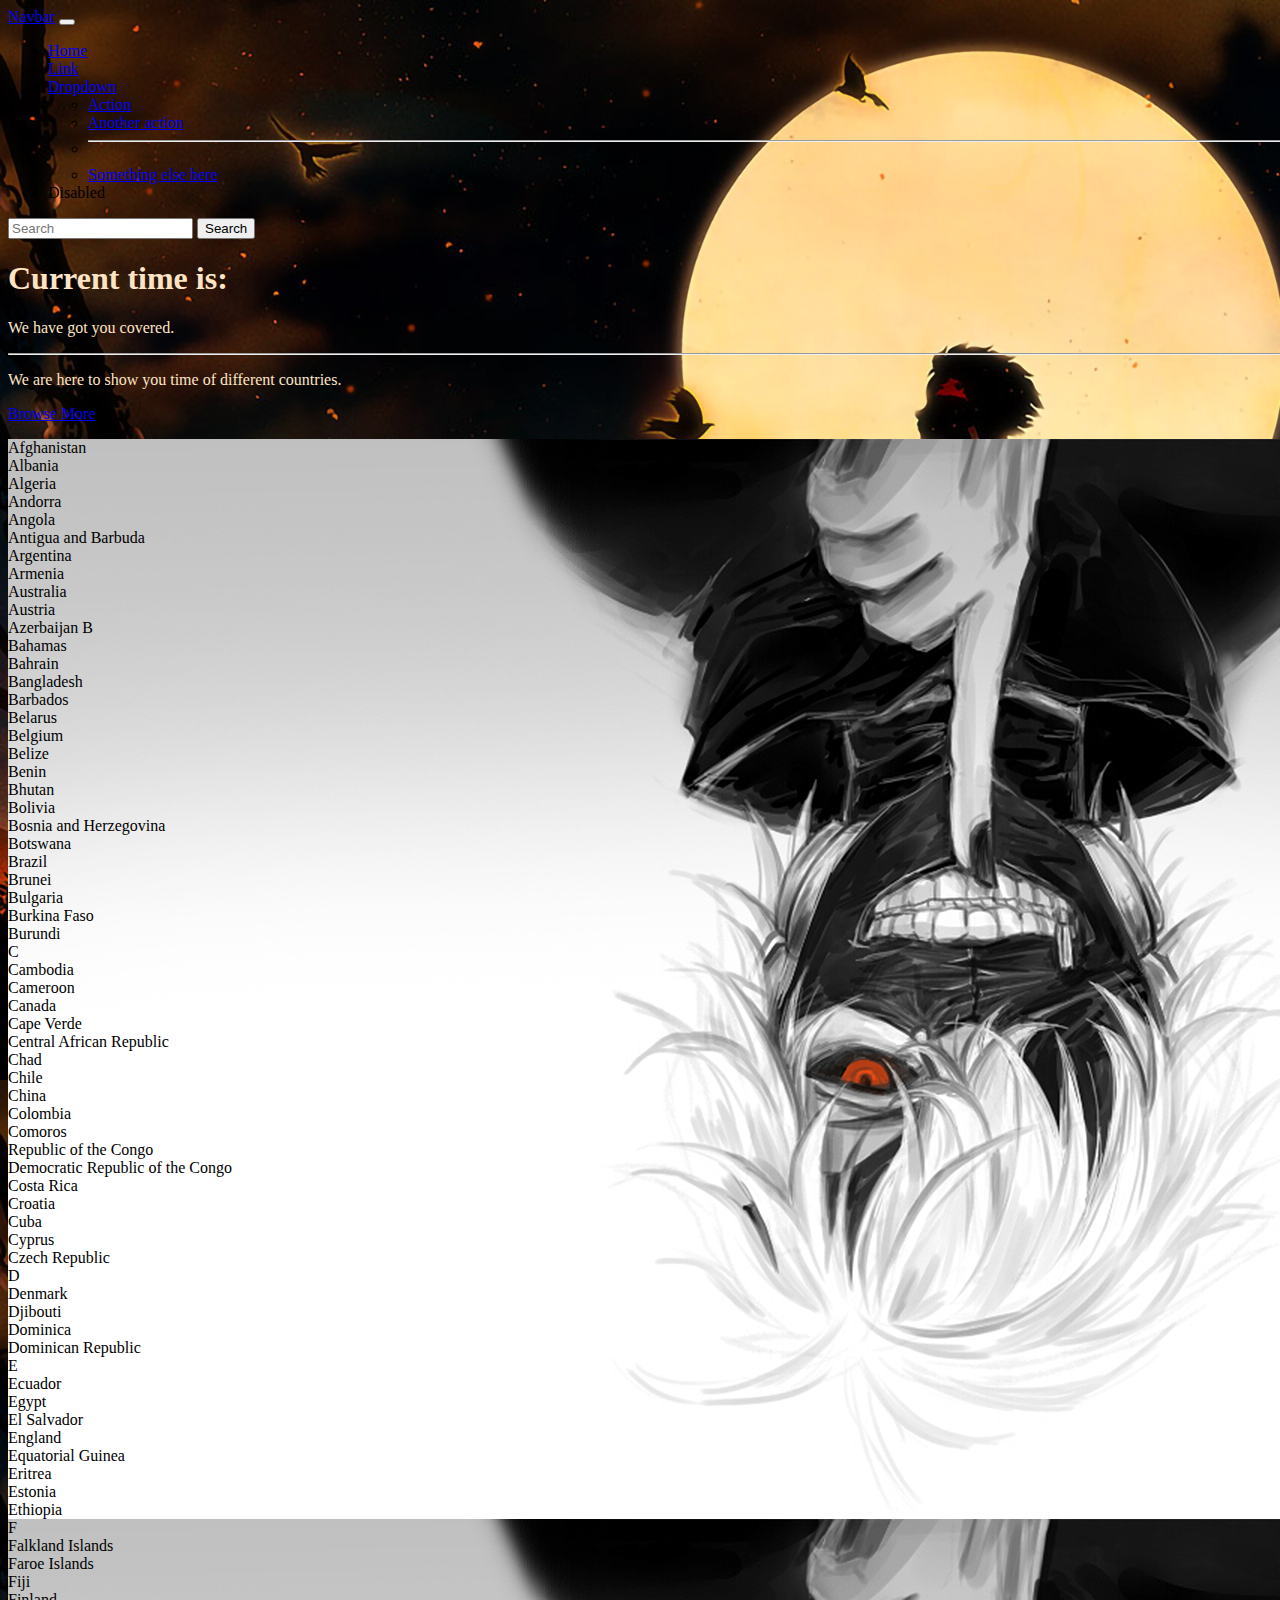
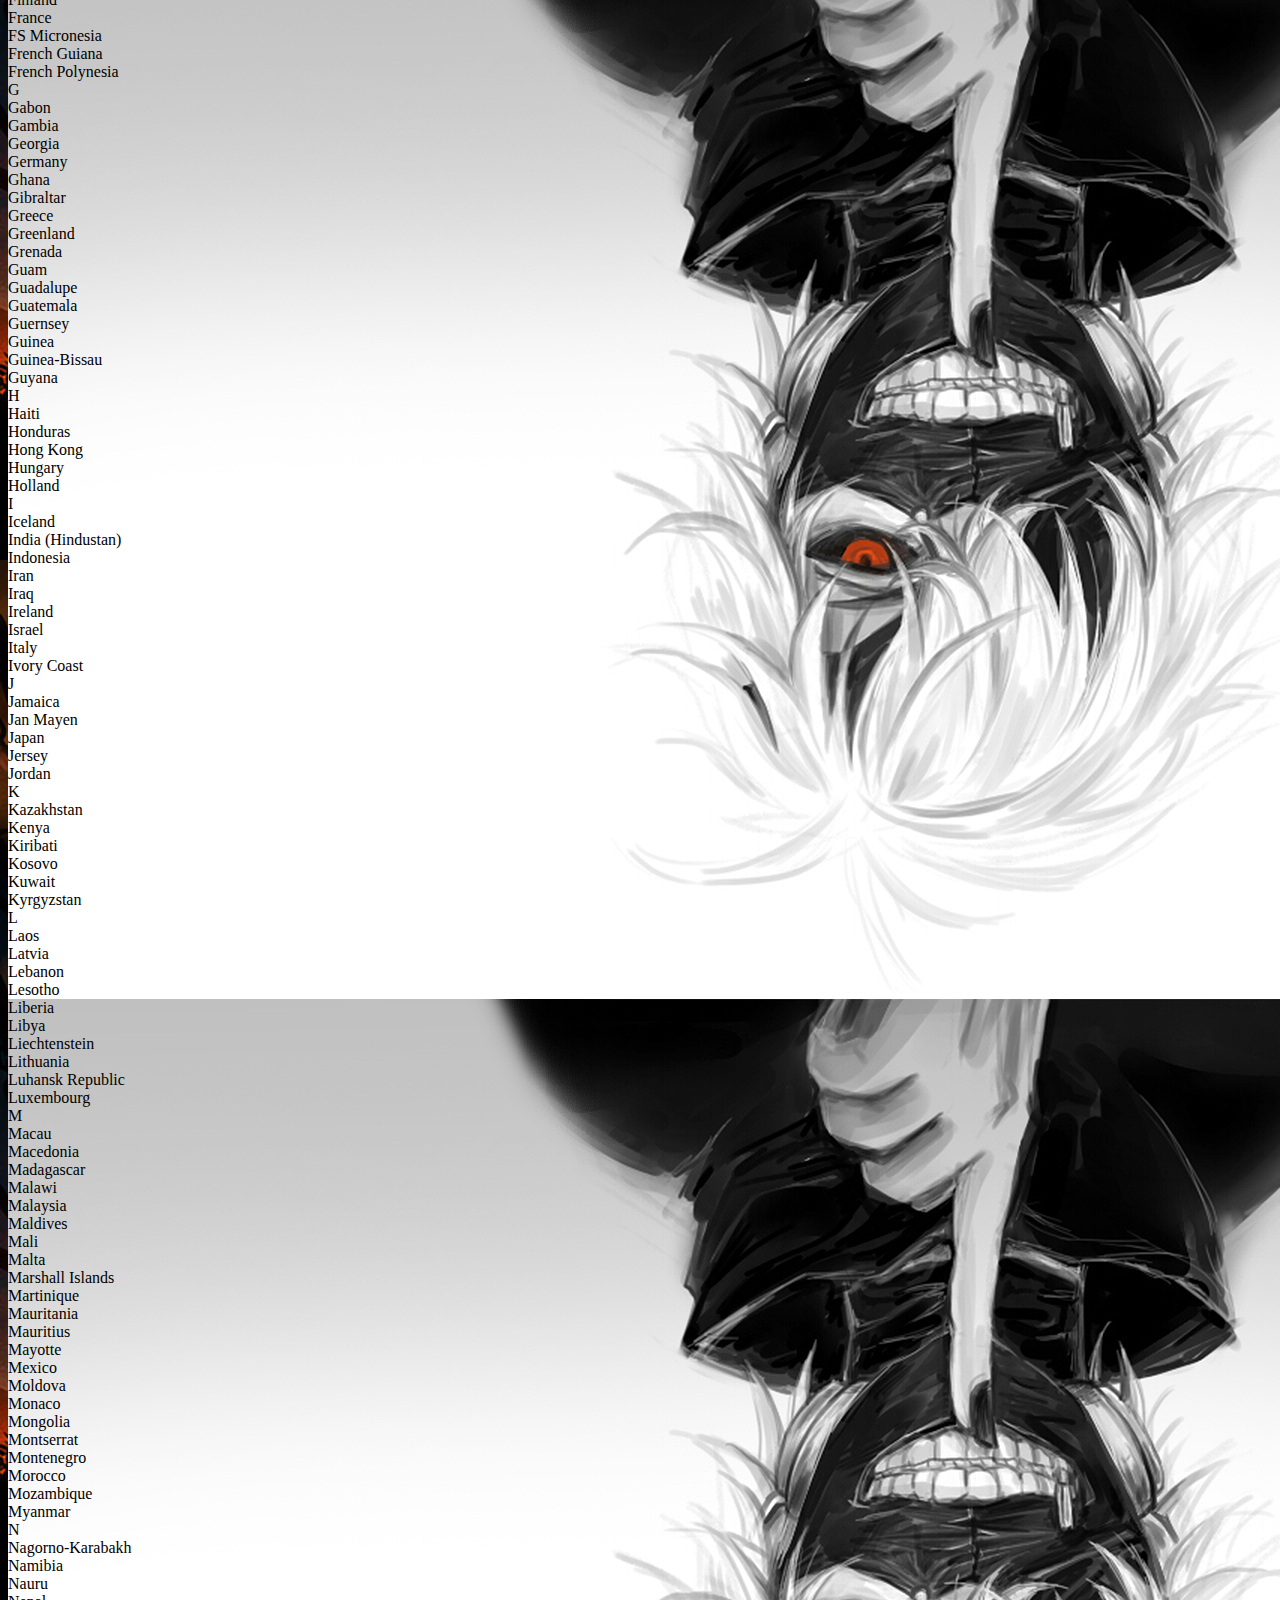
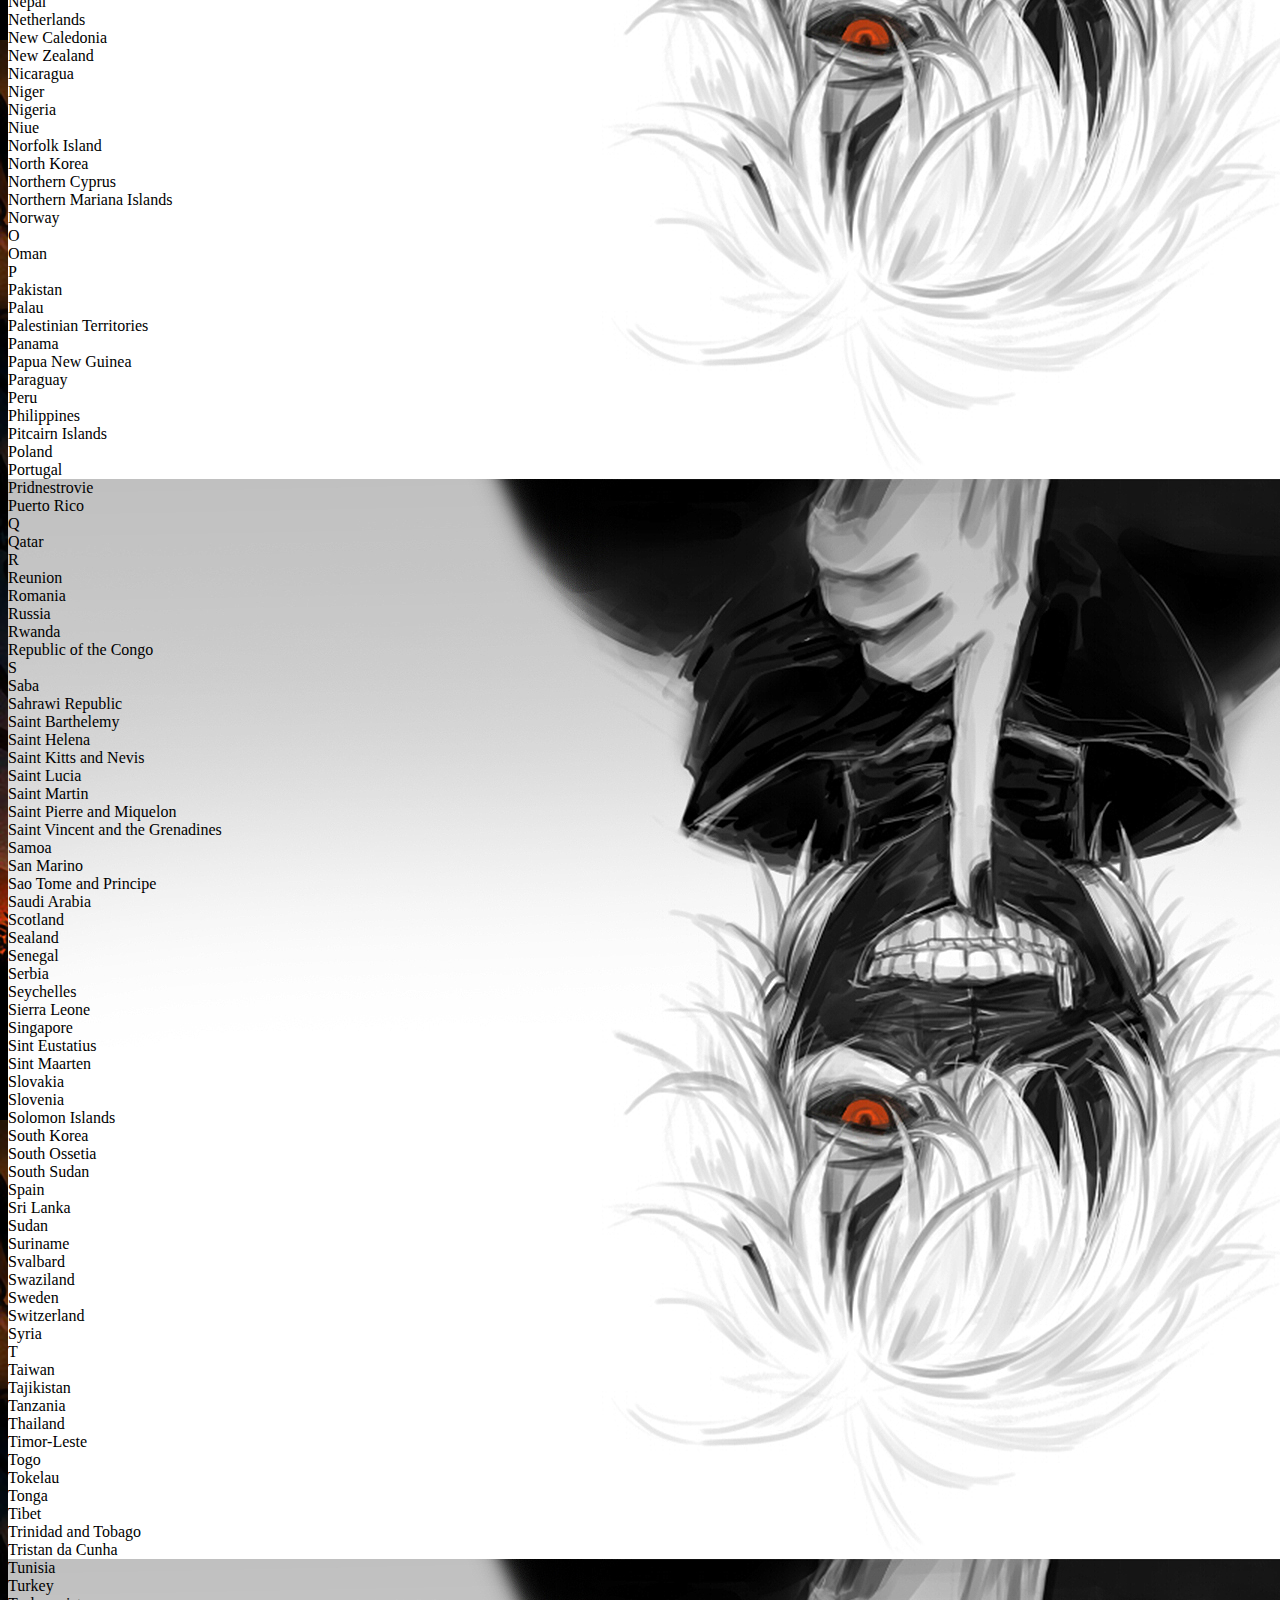
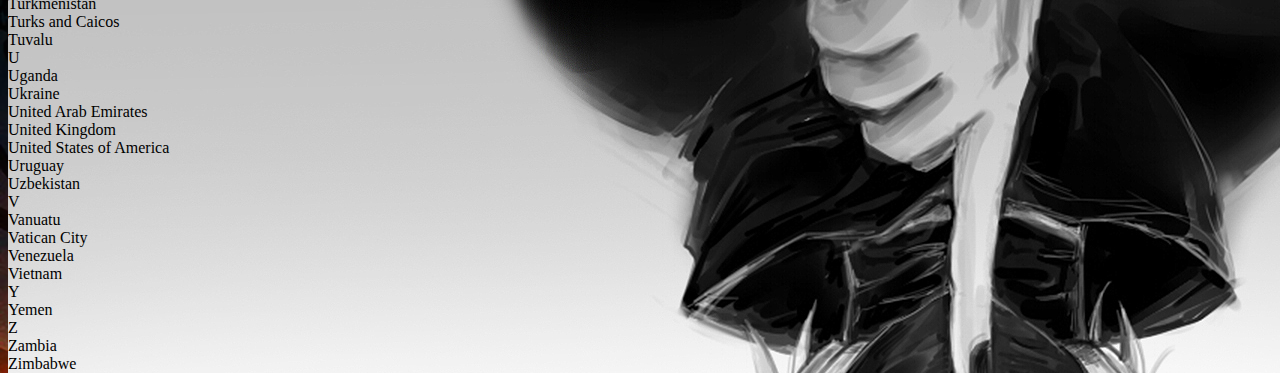
<file: ClockProject1.html>
<!DOCTYPE html>
<html lang="en">
  <head>
    <meta charset="utf-8" />
    <meta name="viewport" content="width=device-width, initial-scale=1" />
    <title>Clock</title>
    <link href="../Projects/737400.jpg" rel="icon">
    <link
      href="https://cdn.jsdelivr.net/npm/bootstrap@5.2.2/dist/css/bootstrap.min.css"
      rel="stylesheet"
      integrity="sha384-Zenh87qX5JnK2Jl0vWa8Ck2rdkQ2Bzep5IDxbcnCeuOxjzrPF/et3URy9Bv1WTRi"
      crossorigin="anonymous"
    />
    <script>
      let a;
      let date;
      let time;
      setInterval(() => {
        a = new Date();
        date = a.toLocaleDateString();
        time = a.getHours() + ":" + a.getMinutes() + ":" + a.getSeconds();
        document.getElementById("time").innerHTML = time + " on " + date;
      }, 1000);
    </script>
    <style>
        body{
           background-image:url(../1079546.png);
           width: 1345px;
           height: 900px;
        }
        #time{
          text-shadow: 3px 1px;
          color:brown
        }
    </style>
  </head>
  <body>

    <nav class="navbar navbar-expand-lg bg-light" >
      <div class="container-fluid">
        <a class="navbar-brand" href="#">Navbar</a>
        <button
          class="navbar-toggler"
          type="button"
          data-bs-toggle="collapse"
          data-bs-target="#navbarSupportedContent"
          aria-controls="navbarSupportedContent"
          aria-expanded="false"
          aria-label="Toggle navigation"
        >
          <span class="navbar-toggler-icon"></span>
        </button>
        <div class="collapse navbar-collapse" id="navbarSupportedContent">
          <ul class="navbar-nav me-auto mb-2 mb-lg-0">
            <li class="nav-item">
              <a class="nav-link active" aria-current="page" href="#">Home</a>
            </li>
            <li class="nav-item">
              <a class="nav-link" href="#">Link</a>
            </li>
            <li class="nav-item dropdown">
              <a
                class="nav-link dropdown-toggle"
                href="#"
                role="button"
                data-bs-toggle="dropdown"
                aria-expanded="false"
              >
                Dropdown
              </a>
              <ul class="dropdown-menu">
                <li><a class="dropdown-item" href="#">Action</a></li>
                <li><a class="dropdown-item" href="#">Another action</a></li>
                <li><hr class="dropdown-divider" /></li>
                <li>
                  <a class="dropdown-item" href="#">Something else here</a>
                </li>
              </ul>
            </li>
            <li class="nav-item">
              <a class="nav-link disabled">Disabled</a>
            </li>
          </ul>
          <form class="d-flex" role="search">
            <input
              class="form-control me-2"
              type="search"
              placeholder="Search"
              aria-label="Search"
            />
            <button class="btn btn-outline-success" type="submit">
              Search
            </button>
          </form>
        </div>
      </div>
    </nav>
    <div class="container my-4">
      <div class="jumbotron">
        <h1 class="display-4" style="color:bisque;">Current time is: <span id="time"></span></h1>
        <p class="lead"style="color:bisque;">We have got you covered.</p>
        <hr class="my-4" style="color:bisque;" />
        <p style="color:bisque;">We are here to show you time of different countries.</p>
        <p>
            <a class="btn btn-primary" data-bs-toggle="collapse" href="#collapseExample" role="button" aria-expanded="false" aria-controls="collapseExample" >
              Browse More
            </a>
            <!-- <button class="btn btn-primary" type="button" data-bs-toggle="collapse" data-bs-target="#collapseExample" aria-expanded="false" aria-controls="collapseExample">
            
            </button> -->
          </p>
          <div class="collapse" id="collapseExample">
            <div class="card card-body" style="background-image:url(../545909.jpg);">
                Afghanistan
            <br>Albania
            <br>Algeria
            <br>Andorra
            <br>Angola
            <br>Antigua and Barbuda
            <br>Argentina
            <br>Armenia
            <br>Australia
            <br>Austria
            <br>Azerbaijan
                B
            <br>Bahamas
            <br>Bahrain
            <br>Bangladesh
            <br>Barbados
            <br>Belarus
            <br>Belgium
            <br>Belize
            <br>Benin
            <br>Bhutan
            <br>Bolivia
            <br>Bosnia and Herzegovina
            <br>Botswana
            <br>Brazil
            <br>Brunei
            <br>Bulgaria
            <br>Burkina Faso
            <br>Burundi
            <br>C
            <br>Cambodia
            <br>Cameroon
            <br>Canada
            <br>Cape Verde
            <br>Central African Republic
            <br>Chad
            <br>Chile
            <br>China
            <br>Colombia
            <br>Comoros
            <br>Republic of the Congo
            <br>Democratic Republic of the Congo
            <br>Costa Rica
            <br>Croatia
            <br>Cuba
            <br>Cyprus
            <br>Czech Republic
            <br>D
            <br>Denmark
            <br>Djibouti
            <br>Dominica
            <br>Dominican Republic
            <br>E
            <br>Ecuador
            <br>Egypt
            <br>El Salvador
            <br>England
            <br>Equatorial Guinea
            <br>Eritrea
            <br>Estonia
            <br>Ethiopia
            <br>F
            <br>Falkland Islands
            <br>Faroe Islands
            <br>Fiji
            <br>Finland
            <br>France
            <br>FS Micronesia
            <br>French Guiana
            <br>French Polynesia
            <br>G
            <br>Gabon
            <br>Gambia
            <br>Georgia
            <br>Germany
            <br>Ghana
            <br>Gibraltar
            <br>Greece
            <br>Greenland
            <br>Grenada
            <br>Guam
            <br>Guadalupe
            <br>Guatemala
            <br>Guernsey
            <br>Guinea
            <br>Guinea-Bissau
            <br>Guyana
            <br>H
            <br>Haiti
            <br>Honduras
            <br>Hong Kong
            <br>Hungary
            <br>Holland
            <br>I
            <br>Iceland
            <br>India (Hindustan)
            <br>Indonesia
            <br>Iran
            <br>Iraq
            <br>Ireland
            <br>Israel
            <br>Italy
            <br>Ivory Coast
            <br>J
            <br>Jamaica
            <br>Jan Mayen
            <br>Japan
            <br>Jersey
            <br>Jordan
            <br>K
            <br>Kazakhstan
            <br>Kenya
            <br>Kiribati
            <br>Kosovo
            <br>Kuwait
            <br>Kyrgyzstan
            <br>L
            <br>Laos
            <br>Latvia
            <br>Lebanon
            <br>Lesotho
            <br>Liberia
            <br>Libya
            <br>Liechtenstein
            <br>Lithuania
            <br>Luhansk Republic
            <br>Luxembourg
            <br>M
            <br>Macau
            <br>Macedonia
            <br>Madagascar
            <br>Malawi
            <br>Malaysia
            <br>Maldives
            <br>Mali
            <br>Malta
            <br>Marshall Islands
            <br>Martinique
            <br>Mauritania
            <br>Mauritius
            <br>Mayotte
            <br>Mexico
            <br>Moldova
            <br>Monaco
            <br>Mongolia
            <br>Montserrat
            <br>Montenegro
            <br>Morocco
            <br>Mozambique
            <br>Myanmar
            <br>N
            <br>Nagorno-Karabakh
            <br>Namibia
            <br>Nauru
            <br>Nepal
            <br>Netherlands
            <br>New Caledonia
            <br>New Zealand
            <br>Nicaragua
            <br>Niger
            <br>Nigeria
            <br>Niue
            <br>Norfolk Island
            <br>North Korea
            <br>Northern Cyprus
            <br>Northern Mariana Islands
            <br>Norway
            <br>O
            <br>Oman
            <br>P
            <br>Pakistan
            <br>Palau
            <br>Palestinian Territories
            <br>Panama
            <br>Papua New Guinea
            <br>Paraguay
            <br>Peru
            <br>Philippines
            <br>Pitcairn Islands
            <br>Poland
            <br>Portugal
            <br>Pridnestrovie
            <br>Puerto Rico
            <br>Q
            <br>Qatar
            <br>R
            <br>Reunion
            <br>Romania
            <br>Russia
            <br>Rwanda
            <br>Republic of the Congo
            <br>S
            <br>Saba
            <br>Sahrawi Republic
            <br>Saint Barthelemy
            <br>Saint Helena
            <br>Saint Kitts and Nevis
            <br>Saint Lucia
            <br>Saint Martin
            <br>Saint Pierre and Miquelon
            <br>Saint Vincent and the Grenadines
            <br>Samoa
            <br>San Marino
            <br>Sao Tome and Principe
            <br>Saudi Arabia
            <br>Scotland
            <br>Sealand
            <br>Senegal
            <br>Serbia
            <br>Seychelles
            <br>Sierra Leone
            <br>Singapore
            <br>Sint Eustatius
            <br>Sint Maarten
            <br>Slovakia
            <br>Slovenia
            <br>Solomon Islands
            <br>South Korea
            <br>South Ossetia
            <br>South Sudan
            <br>Spain
            <br>Sri Lanka
            <br>Sudan
            <br>Suriname
            <br>Svalbard
            <br>Swaziland
            <br>Sweden
            <br>Switzerland
            <br>Syria
            <br>T
            <br>Taiwan
            <br>Tajikistan
            <br>Tanzania
            <br>Thailand
            <br>Timor-Leste
            <br>Togo
            <br>Tokelau
            <br>Tonga
            <br>Tibet
            <br>Trinidad and Tobago
            <br>Tristan da Cunha
            <br>Tunisia
            <br>Turkey
            <br>Turkmenistan
            <br>Turks and Caicos
            <br>Tuvalu
            <br>U
            <br>Uganda
            <br>Ukraine
            <br>United Arab Emirates
            <br>United Kingdom
            <br>United States of America
            <br>Uruguay
            <br>Uzbekistan
            <br>V
            <br>Vanuatu
            <br>Vatican City
            <br>Venezuela
            <br>Vietnam
            <br>Y
            <br>Yemen
            <br>Z
            <br>Zambia
            <br>Zimbabwe
          </div>
      </div>
    </div>

    <script
      src="https://cdn.jsdelivr.net/npm/bootstrap@5.2.2/dist/js/bootstrap.bundle.min.js"
      integrity="sha384-OERcA2EqjJCMA+/3y+gxIOqMEjwtxJY7qPCqsdltbNJuaOe923+mo//f6V8Qbsw3"
      crossorigin="anonymous"
    ></script>
  </body>
</html>
</file>
